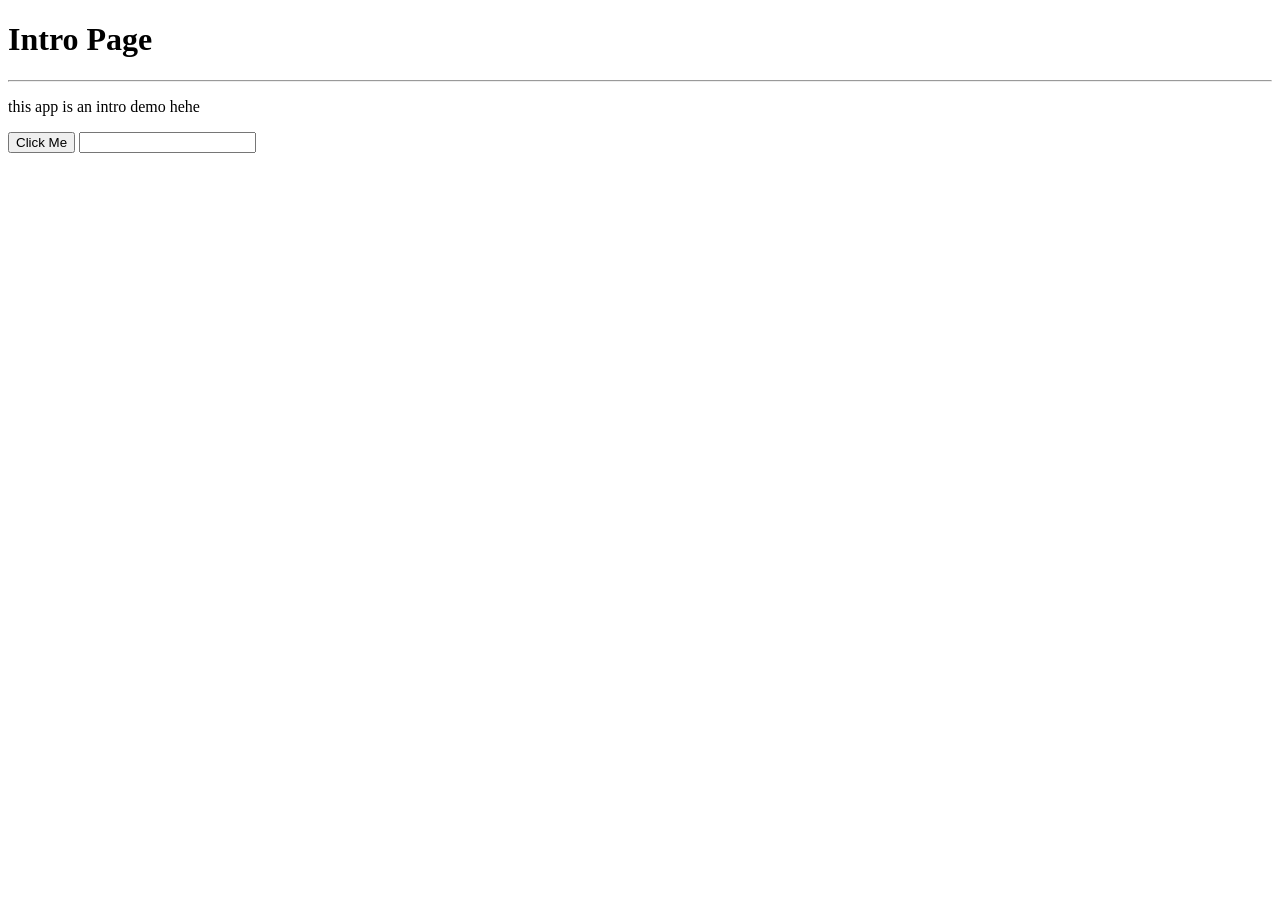
<file: 01_IntroApp/index.html>
<!DOCTYPE html>
<html lang="en">

<head>
    <meta charset="UTF-8">
    <meta name="viewport" content="width=device-width, initial-scale=1.0">
    <title>Document</title>
</head>

<body>
    <h1>Intro Page</h1>

    <hr>
    <p>this app is an intro demo hehe</p>

    <button onclick="dosmthn();"> Click Me</button>
    <input type="password">
</body>
<script src="index.js"></script>

</html>
</file>
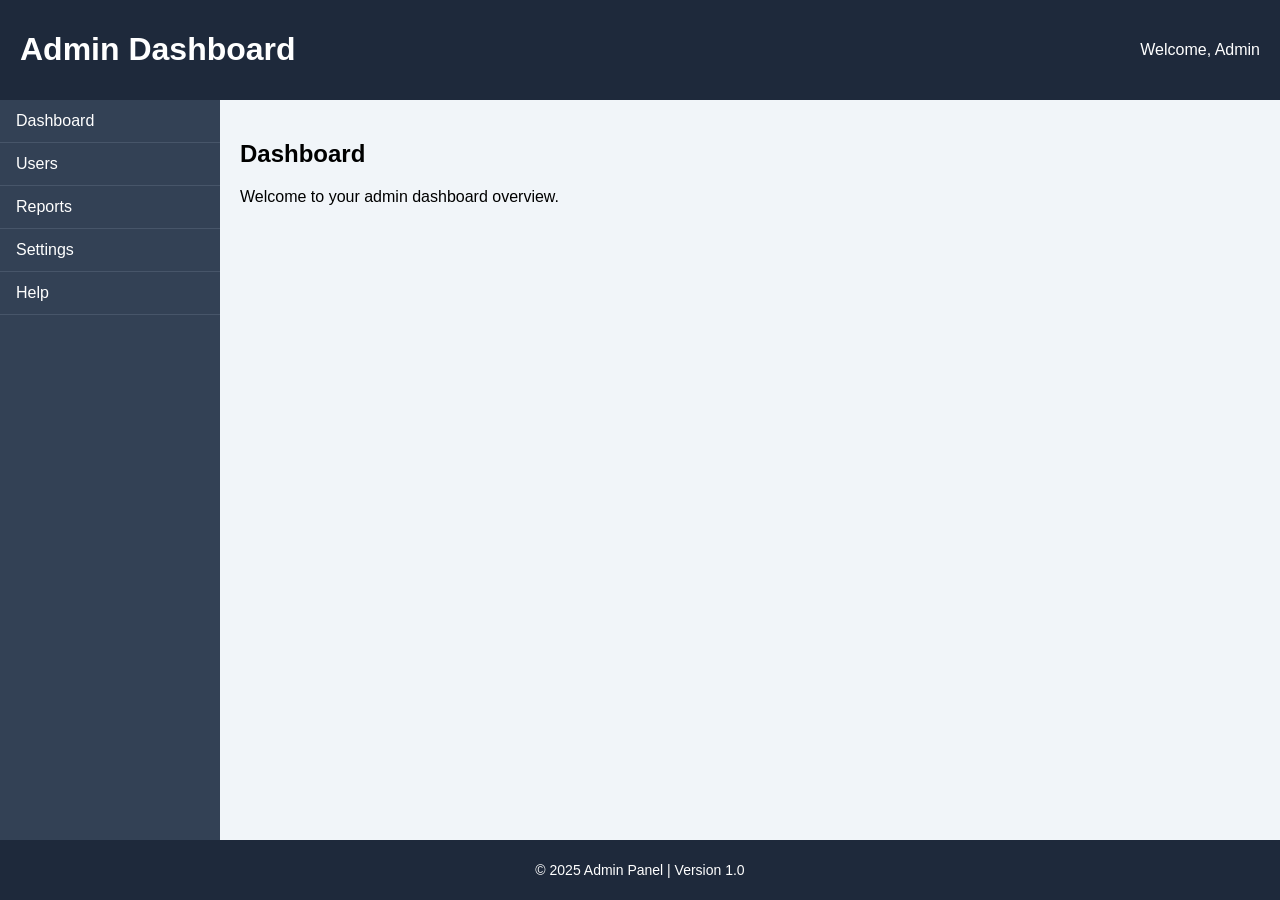
<file: 03_Layout/index.html>
<!DOCTYPE html>
<html lang="en">
<head>
  <meta charset="UTF-8" />
  <meta name="viewport" content="width=device-width, initial-scale=1.0" />
  <title>Admin Dashboard</title>
  <link rel="stylesheet" href="styles.css" />
</head>
<body>
  <div class="container">

    <header class="header">
      <h1>Admin Dashboard</h1>
      <div class="user-menu">Welcome, Admin</div>
    </header>

    <div class="main">
      <nav class="sidebar">
        <ul>
          <li><a href="index.html">Dashboard</a></li>
          <li><a href="users.html">Users</a></li>
          <li><a href="reports.html">Reports</a></li>
          <li><a href="settings.html">Settings</a></li>
          <li><a href="help.html">Help</a></li>
        </ul>
      </nav>

      <section class="content">
        <h2>Dashboard</h2>
        <p>Welcome to your admin dashboard overview.</p>
      </section>
    </div>

    <footer class="footer">
      <p>© 2025 Admin Panel | Version 1.0</p>
    </footer>

  </div>
</body>
</html>
</file>
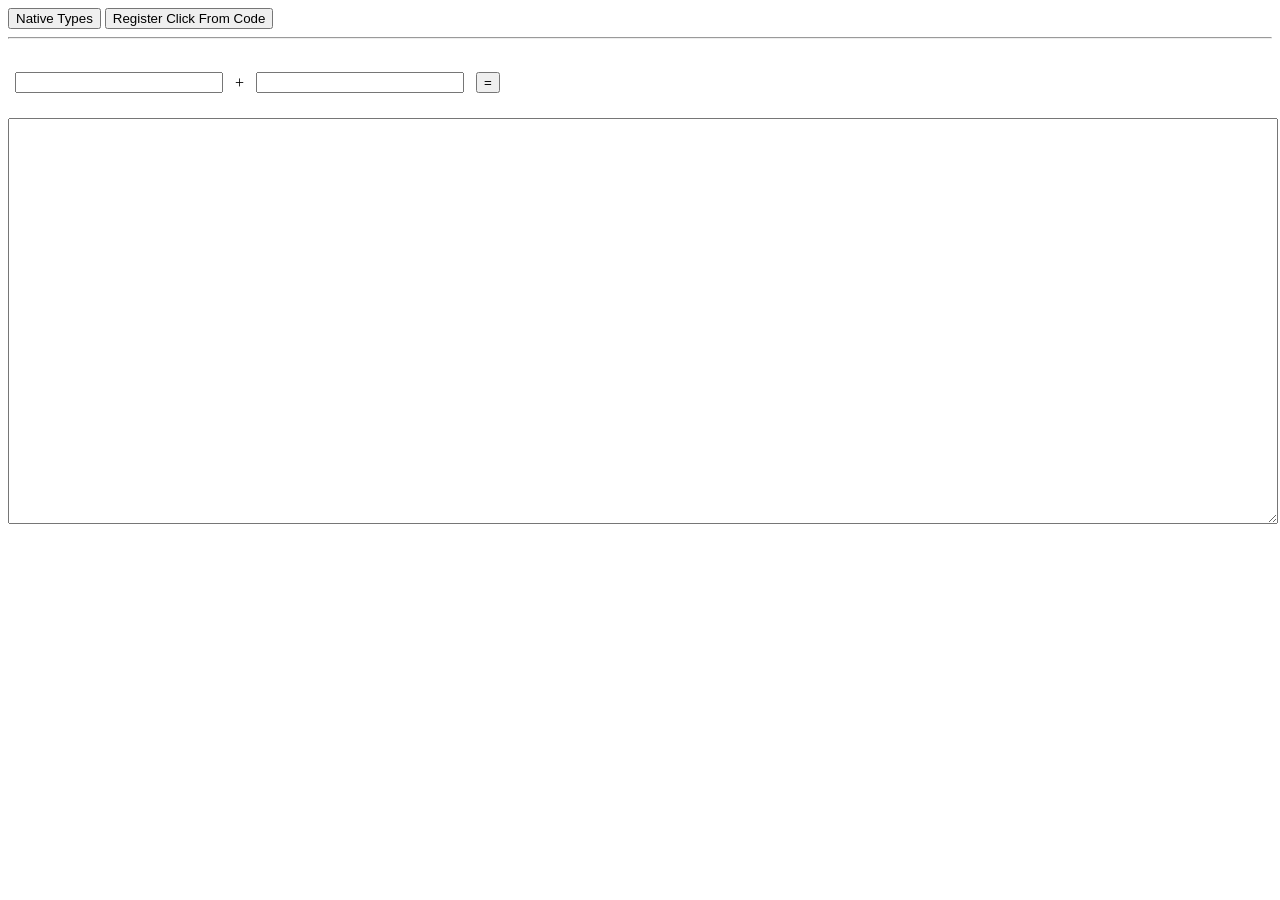
<file: 04_HtmlElements/index.html>
<!DOCTYPE html>
<html lang="en">

<head>
    <meta charset="UTF-8">
    <meta name="viewport" content="width=device-width, initial-scale=1.0">
    <title>Document</title>
</head>

<body>
    <button onclick="demoNative()">Native Types</button>
    <button id="btn2">Register Click From Code</button>
    <br>
    <hr>
    <br>
    <table>
        <tr>


            <td style="padding: 5px;">
                <input id="txt1" type="text" style="width:200px;">
            </td>
            <td style="padding: 5px;">
                <label>+</label>
            </td>
            <td style="padding: 5px;">
                <input id="txt2" type="text" style="width:200px;">
            </td>
            <td style="padding: 5px;">
                <button id="btnCalc">=</button>
            </td>
            <td style="padding: 5px; margin-left: 5px;">
                <h3 id="lblRes"></h3>
            </td>


        </tr>
    </table>
    <br>
    <textarea id="output" style="width:100%; height:400px"></textarea>

</body>
<script src="index.js"></script>

</html>
</file>
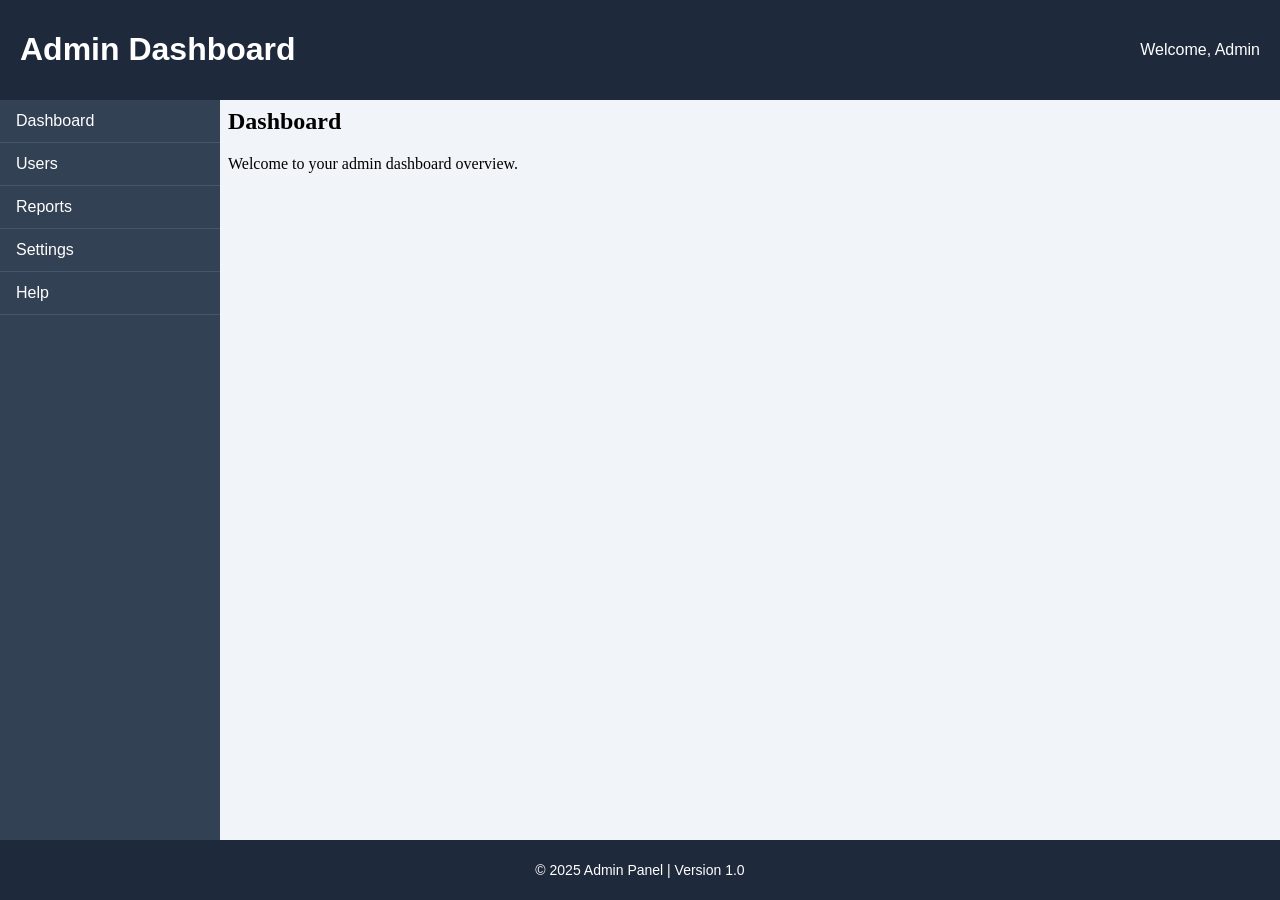
<file: AdminLayout/index.html>
<!DOCTYPE html>
<html lang="en">
<head>
  <meta charset="UTF-8">
  <meta name="viewport" content="width=device-width, initial-scale=1.0">
  <title>Admin Panel</title>
  <link rel="stylesheet" href="styles.css">
</head>
<body>
  <div class="container">
    <header class="header">
      <h1>Admin Dashboard</h1>
      <div class="user-menu">Welcome, Admin</div>
    </header>
    <div class="main">
      <nav class="sidebar">
        <ul>
          <li><a href="pages/dashboard.html" target="content-frame">Dashboard</a></li>
          <li><a href="pages/users.html" target="content-frame">Users</a></li>
          <li><a href="pages/reports.html" target="content-frame">Reports</a></li>
          <li><a href="pages/settings.html" target="content-frame">Settings</a></li>
          <li><a href="pages/help.html" target="content-frame">Help</a></li>
        </ul>
      </nav>
      <section class="content">
        <iframe name="content-frame" src="pages/dashboard.html"></iframe>
      </section>
    </div>
    <footer class="footer">
      <p>© 2025 Admin Panel | Version 1.0</p>
    </footer>
  </div>
</body>
</html>
</file>
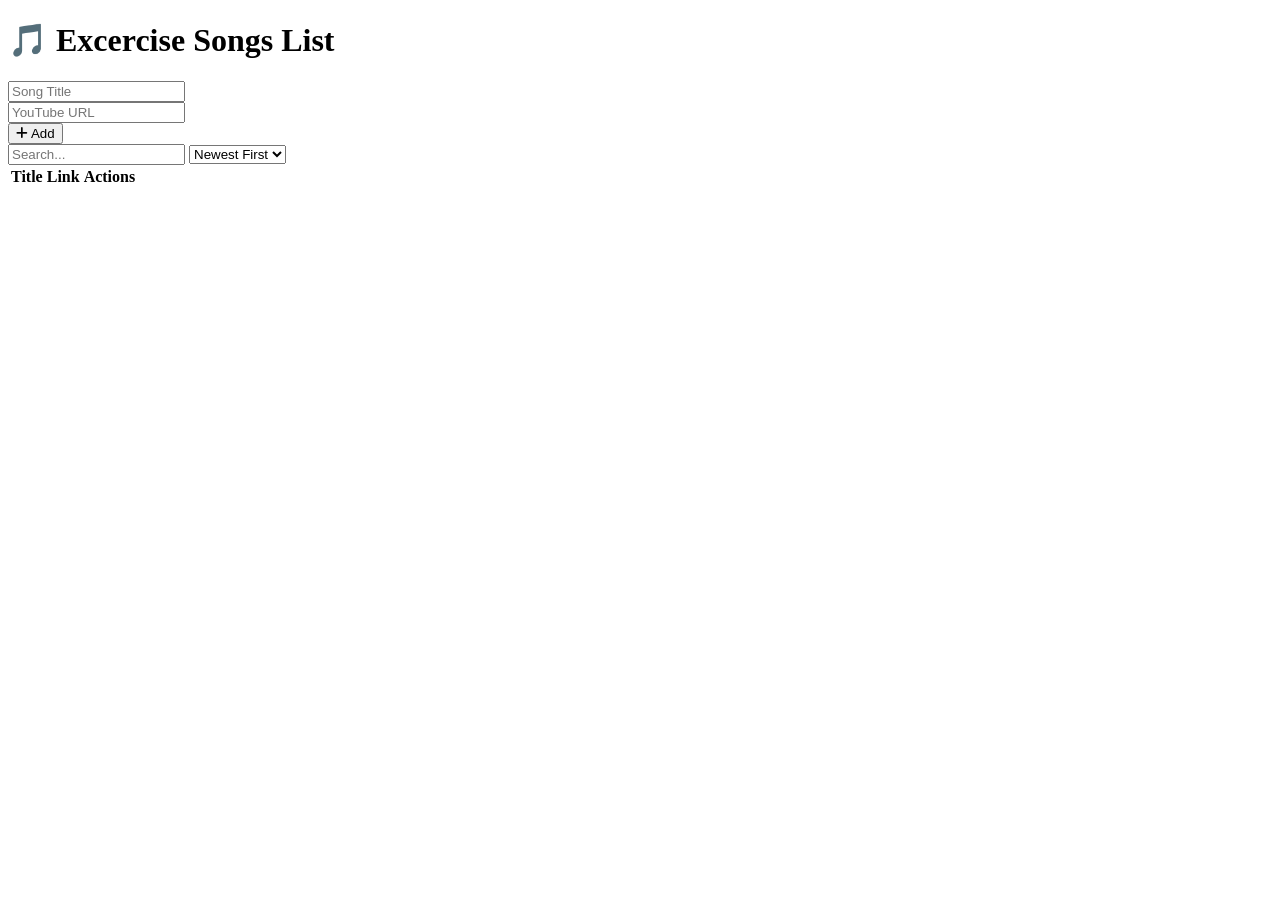
<file: 05_JSON/SongsLisiting/index.html>
<!DOCTYPE html>
<html lang="en">

<head>
    <meta charset="UTF-8">
    <title>TubeTracker</title>
    <link rel="stylesheet" href="https://bootswatch.com/5/cyborg/bootstrap.min.css">
    <link rel="stylesheet" href="https://cdnjs.cloudflare.com/ajax/libs/font-awesome/6.0.0/css/all.min.css">
</head>

<body class="p-4">
    <div class="container">
        <h1 class="text-center text-primary mb-4">🎵 Excercise Songs List</h1>

        <div class="card border-primary mb-4">
            <div class="card-body">
                <form id="songForm" class="row g-2">
                    <input type="hidden" id="songId">

                    <div class="col-md-5">
                        <input type="text" id="title" class="form-control" placeholder="Song Title" required>
                    </div>
                    <div class="col-md-5">
                        <input type="url" id="url" class="form-control" placeholder="YouTube URL" required>
                    </div>
                    <div class="col-md-2">
                        <button type="submit" id="submitBtn" class="btn btn-success w-100">
                            <i class="fas fa-plus"></i> Add
                        </button>
                    </div>
                </form>
            </div>
        </div>

        <div class="d-flex justify-content-between mb-3">
            <input type="text" id="search" class="form-control w-50" placeholder="Search...">
            <select id="sort" class="form-select w-25">
                <option value="newest">Newest First</option>
                <option value="az">A-Z</option>
            </select>
        </div>

        <table class="table table-hover">
            <thead>
                <tr>
                    <th>Title</th>
                    <th>Link</th>
                    <th class="text-end">Actions</th>
                </tr>
            </thead>
            <tbody id="songList"></tbody>
        </table>
    </div>
    <script src="index.js"></script>
</body>

</html>
</file>
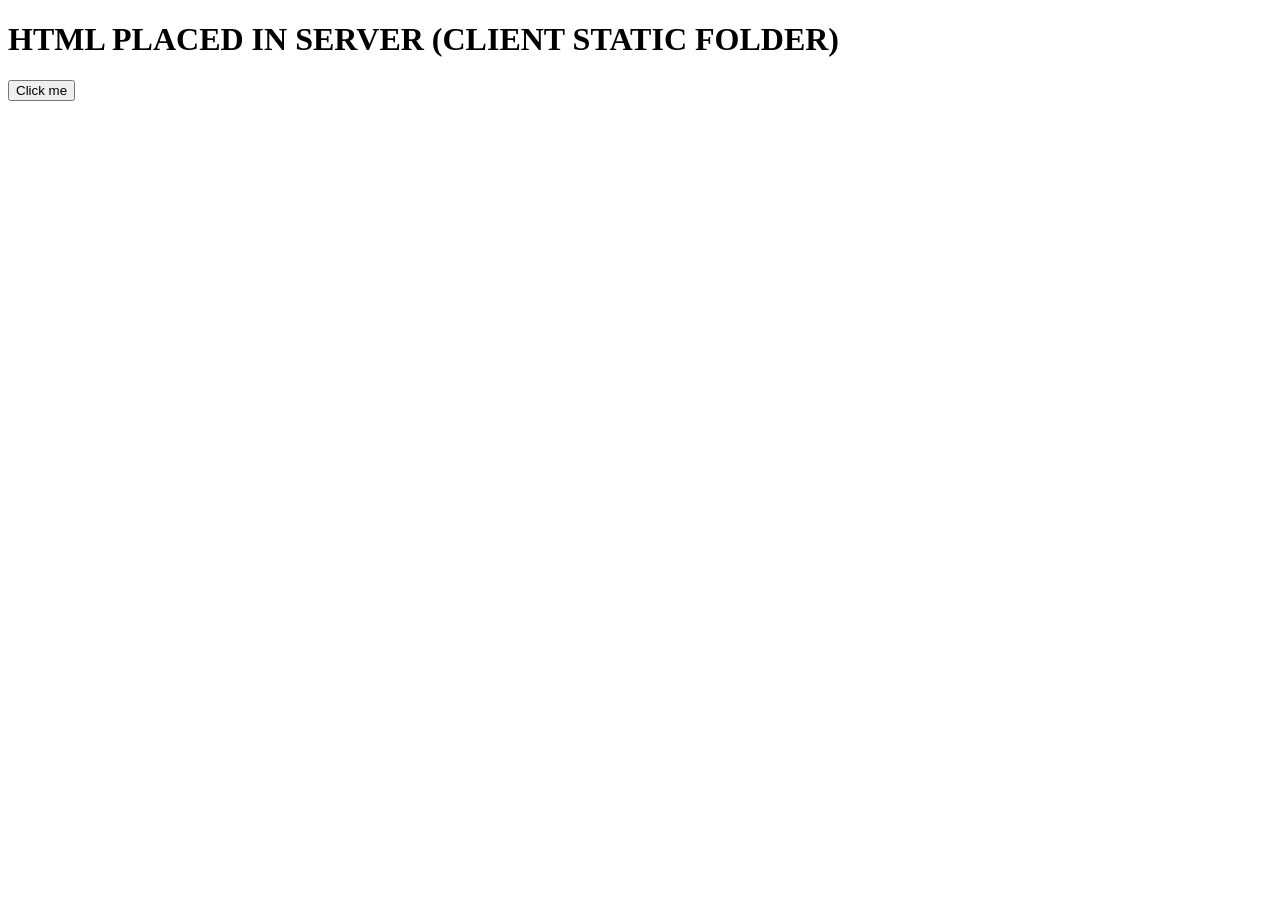
<file: 06_ClientServer/client/index.html>
<!DOCTYPE html>
<html lang="en">

<head>
    <meta charset="UTF-8">
    <meta name="viewport" content="width=device-width, initial-scale=1.0">
    <title>HTML FROM SERVER</title>
</head>

<body>
    <h1>HTML PLACED IN SERVER (CLIENT STATIC FOLDER)</h1>
    <button onlick="clickFunc();">Click me</button>
</body>
<script src="index.js"></script>

</html>
</file>
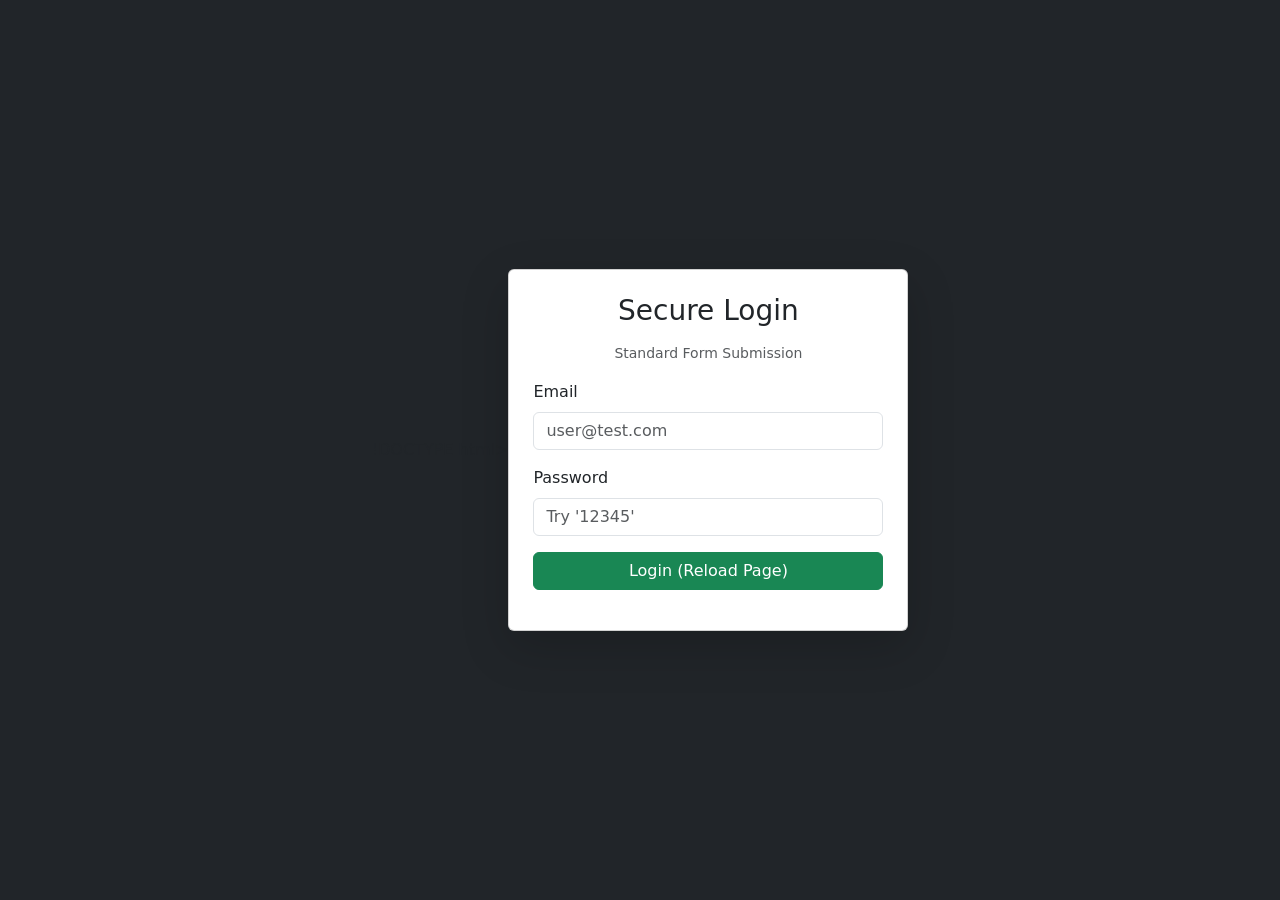
<file: 09_POST/client/index.html>
!DOCTYPE html>
<html lang="en">
<head>
    <meta charset="UTF-8">
    <meta name="viewport" content="width=device-width, initial-scale=1.0">
    <title>Standard Form Login</title>
    <link href="https://cdn.jsdelivr.net/npm/bootstrap@5.3.0/dist/css/bootstrap.min.css" rel="stylesheet">
</head>
<body class="bg-dark d-flex justify-content-center align-items-center vh-100">

    <div class="card p-4 shadow-lg" style="width: 400px;">
        <h3 class="text-center mb-3">Secure Login</h3>
        <p class="text-center text-muted small">Standard Form Submission</p>

        <form action="/login" method="POST">
            
            <div class="mb-3">
                <label class="form-label">Email</label>
                <input type="email" name="email" class="form-control" required placeholder="user@test.com">
            </div>

            <div class="mb-3">
                <label class="form-label">Password</label>
                <input type="password" name="password" class="form-control" required placeholder="Try '12345'">
            </div>

            <button type="submit" class="btn btn-success w-100">
                Login (Reload Page)
            </button>
        </form>

    </div>

</body>
</html>
</file>
<file: 03_Layout/styles.css>
body, html {
  margin: 0;
  height: 100%;
  font-family: Arial, sans-serif;
}

.container {
  display: flex;
  flex-direction: column;
  height: 100vh;
}

.header {
  display: flex;
  justify-content: space-between;
  align-items: center;
  background: #1e293b;
  color: white;
  padding: 10px 20px;
}

.main {
  flex: 1;
  display: flex;
  overflow: hidden;
}

.sidebar {
  width: 220px;
  background: #334155;
  color: white;
  display: flex;
  flex-direction: column;
}

.sidebar ul {
  list-style: none;
  padding: 0;
  margin: 0;
}

.sidebar li {
  border-bottom: 1px solid #475569;
}

.sidebar a {
  color: white;
  text-decoration: none;
  display: block;
  padding: 12px 16px;
}

.sidebar a:hover {
  background: #475569;
}

.content {
  flex: 1;
  background: #f1f5f9;
  padding: 20px;
  overflow-y: auto;
}

.footer {
  background: #1e293b;
  color: white;
  text-align: center;
  padding: 8px;
  font-size: 14px;
}
</file>
<file: AdminLayout/styles.css>
body, html {
  margin: 0;
  height: 100%;
  font-family: Arial, sans-serif;
}

.container {
  display: flex;
  flex-direction: column;
  height: 100vh;
}

.header {
  display: flex;
  justify-content: space-between;
  align-items: center;
  background: #1e293b;
  color: white;
  padding: 10px 20px;
}

.main {
  flex: 1;
  display: flex;
  overflow: hidden;
}

.sidebar {
  width: 220px;
  background: #334155;
  color: white;
  display: flex;
  flex-direction: column;
}

.sidebar ul {
  list-style: none;
  padding: 0;
  margin: 0;
}

.sidebar li {
  border-bottom: 1px solid #475569;
}

.sidebar a {
  color: white;
  text-decoration: none;
  display: block;
  padding: 12px 16px;
}

.sidebar a:hover {
  background: #475569;
}

.content {
  flex: 1;
  background: #f1f5f9;
  display: flex;
  flex-direction: column;
}

iframe {
  border: none;
  width: 100%;
  height: 100%;
}

.footer {
  background: #1e293b;
  color: white;
  text-align: center;
  padding: 8px;
  font-size: 14px;
}
</file>
